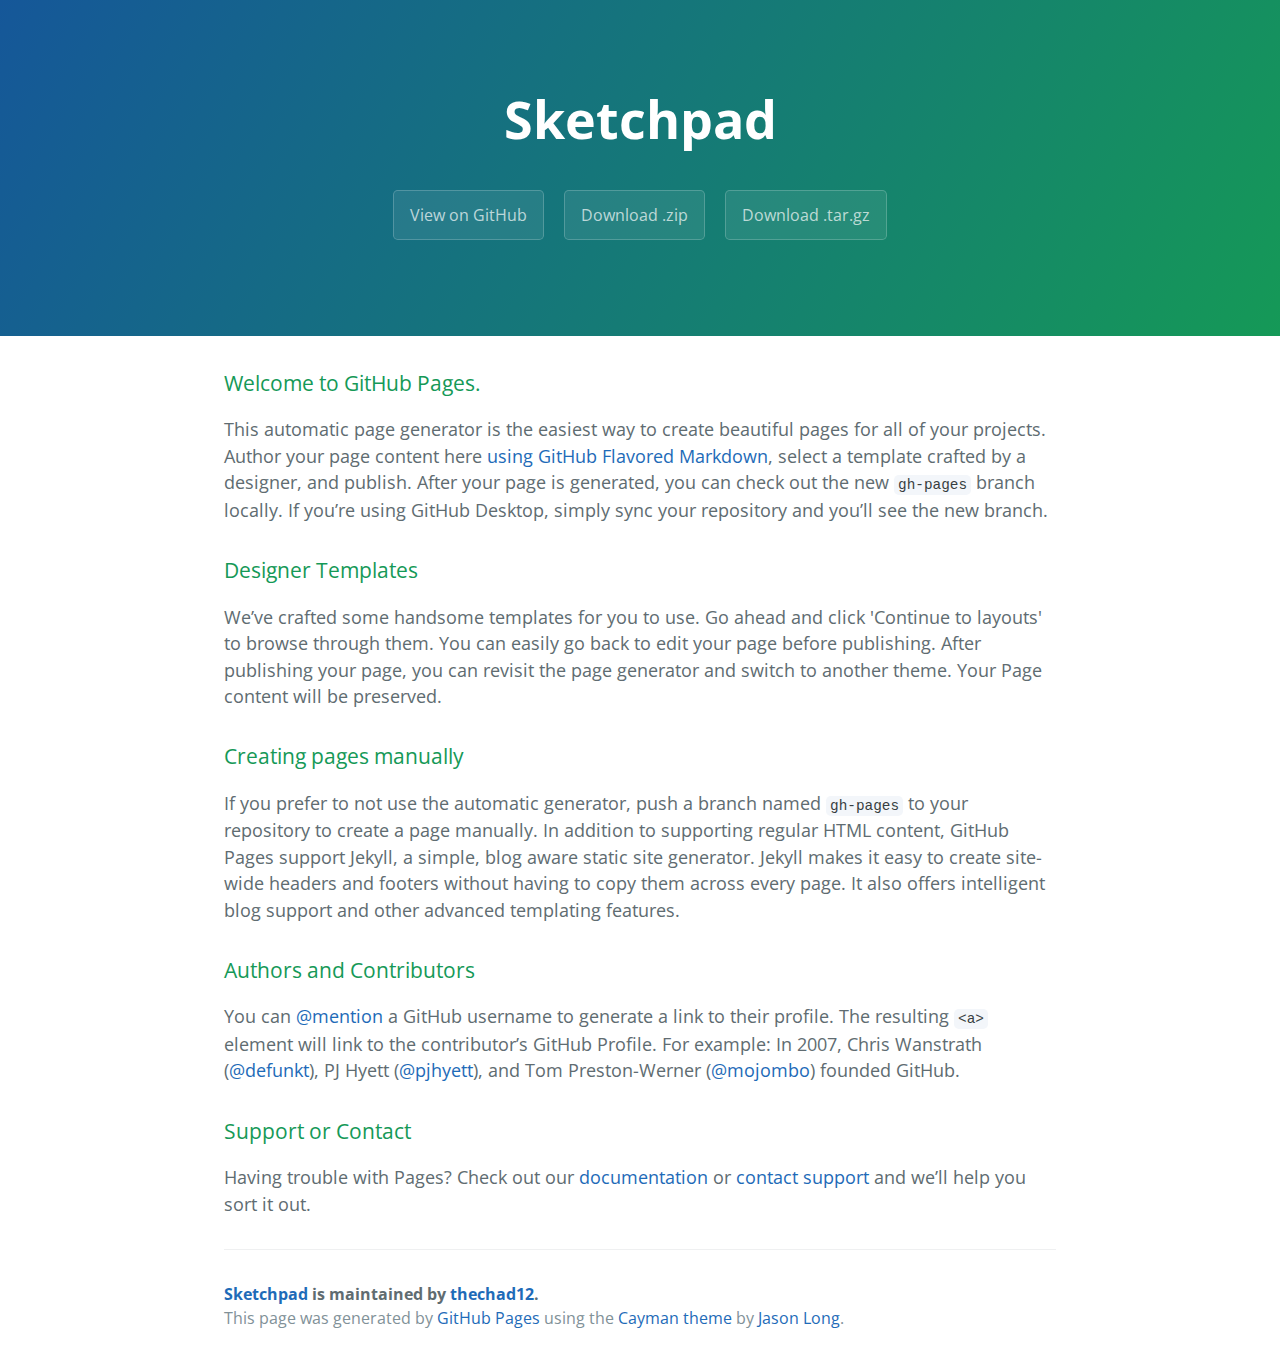
<file: index.html>
<!DOCTYPE html>
<html lang="en-us">
  <head>
    <meta charset="UTF-8">
    <title>Sketchpad by thechad12</title>
    <meta name="viewport" content="width=device-width, initial-scale=1">
    <link rel="stylesheet" type="text/css" href="stylesheets/normalize.css" media="screen">
    <link href='https://fonts.googleapis.com/css?family=Open+Sans:400,700' rel='stylesheet' type='text/css'>
    <link rel="stylesheet" type="text/css" href="stylesheets/stylesheet.css" media="screen">
    <link rel="stylesheet" type="text/css" href="stylesheets/github-light.css" media="screen">
  </head>
  <body>
    <section class="page-header">
      <h1 class="project-name">Sketchpad</h1>
      <h2 class="project-tagline"></h2>
      <a href="https://github.com/thechad12/Sketchpad" class="btn">View on GitHub</a>
      <a href="https://github.com/thechad12/Sketchpad/zipball/master" class="btn">Download .zip</a>
      <a href="https://github.com/thechad12/Sketchpad/tarball/master" class="btn">Download .tar.gz</a>
    </section>

    <section class="main-content">
      <h3>
<a id="welcome-to-github-pages" class="anchor" href="#welcome-to-github-pages" aria-hidden="true"><span class="octicon octicon-link"></span></a>Welcome to GitHub Pages.</h3>

<p>This automatic page generator is the easiest way to create beautiful pages for all of your projects. Author your page content here <a href="https://guides.github.com/features/mastering-markdown/">using GitHub Flavored Markdown</a>, select a template crafted by a designer, and publish. After your page is generated, you can check out the new <code>gh-pages</code> branch locally. If you’re using GitHub Desktop, simply sync your repository and you’ll see the new branch.</p>

<h3>
<a id="designer-templates" class="anchor" href="#designer-templates" aria-hidden="true"><span class="octicon octicon-link"></span></a>Designer Templates</h3>

<p>We’ve crafted some handsome templates for you to use. Go ahead and click 'Continue to layouts' to browse through them. You can easily go back to edit your page before publishing. After publishing your page, you can revisit the page generator and switch to another theme. Your Page content will be preserved.</p>

<h3>
<a id="creating-pages-manually" class="anchor" href="#creating-pages-manually" aria-hidden="true"><span class="octicon octicon-link"></span></a>Creating pages manually</h3>

<p>If you prefer to not use the automatic generator, push a branch named <code>gh-pages</code> to your repository to create a page manually. In addition to supporting regular HTML content, GitHub Pages support Jekyll, a simple, blog aware static site generator. Jekyll makes it easy to create site-wide headers and footers without having to copy them across every page. It also offers intelligent blog support and other advanced templating features.</p>

<h3>
<a id="authors-and-contributors" class="anchor" href="#authors-and-contributors" aria-hidden="true"><span class="octicon octicon-link"></span></a>Authors and Contributors</h3>

<p>You can <a href="https://github.com/blog/821" class="user-mention">@mention</a> a GitHub username to generate a link to their profile. The resulting <code>&lt;a&gt;</code> element will link to the contributor’s GitHub Profile. For example: In 2007, Chris Wanstrath (<a href="https://github.com/defunkt" class="user-mention">@defunkt</a>), PJ Hyett (<a href="https://github.com/pjhyett" class="user-mention">@pjhyett</a>), and Tom Preston-Werner (<a href="https://github.com/mojombo" class="user-mention">@mojombo</a>) founded GitHub.</p>

<h3>
<a id="support-or-contact" class="anchor" href="#support-or-contact" aria-hidden="true"><span class="octicon octicon-link"></span></a>Support or Contact</h3>

<p>Having trouble with Pages? Check out our <a href="https://help.github.com/pages">documentation</a> or <a href="https://github.com/contact">contact support</a> and we’ll help you sort it out.</p>

      <footer class="site-footer">
        <span class="site-footer-owner"><a href="https://github.com/thechad12/Sketchpad">Sketchpad</a> is maintained by <a href="https://github.com/thechad12">thechad12</a>.</span>

        <span class="site-footer-credits">This page was generated by <a href="https://pages.github.com">GitHub Pages</a> using the <a href="https://github.com/jasonlong/cayman-theme">Cayman theme</a> by <a href="https://twitter.com/jasonlong">Jason Long</a>.</span>
      </footer>

    </section>

  
  </body>
</html>
</file>
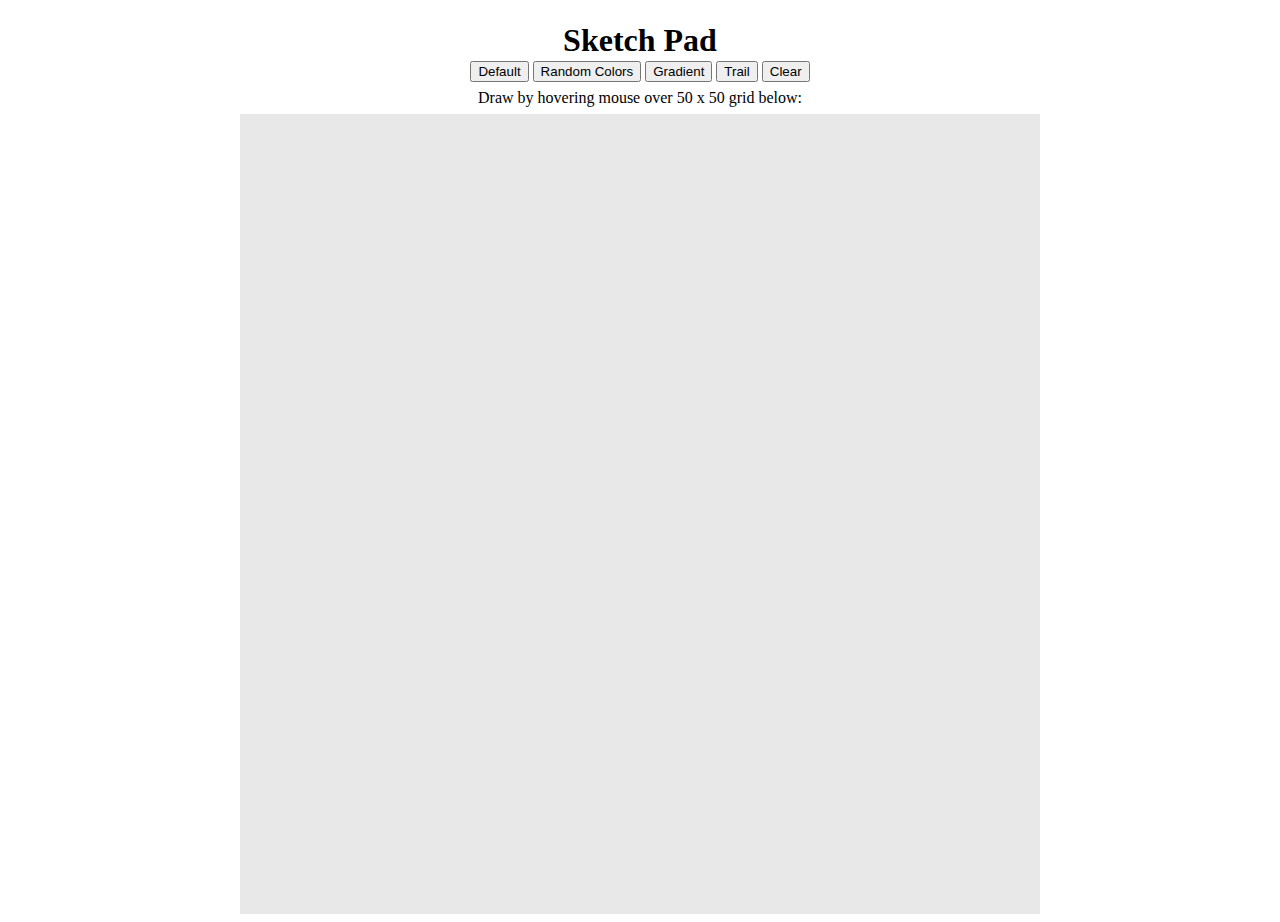
<file: sketchpad.html>
<!DOCTYPE html>
<!DOCTYPE html>
<html>
<head>
	<title></title>

	<link rel="stylesheet" href="style.css">
</head>
<body>

<div class="container">
	<h1>Sketch Pad</h1>
	<p>	
		<button class="black">Default</button>
		<button class="colors">Random Colors</button>
		<button class="opaque">Gradient</button>
		<button class="trail">Trail</button>
		<button class="clear">Clear</button>
	</p>

	<p class="grid_label"></p>


	
	<div class="grid"></div>
		
 
</div>

	<script src="http://ajax.googleapis.com/ajax/libs/jquery/1.11.0/jquery.min.js"></script>
	<script src="sketch.js"></script>
</body>
</html>
</file>
<file: stylesheets/stylesheet.css>
* {
  box-sizing: border-box; }

body {
  padding: 0;
  margin: 0;
  font-family: "Open Sans", "Helvetica Neue", Helvetica, Arial, sans-serif;
  font-size: 16px;
  line-height: 1.5;
  color: #606c71; }

a {
  color: #1e6bb8;
  text-decoration: none; }
  a:hover {
    text-decoration: underline; }

.btn {
  display: inline-block;
  margin-bottom: 1rem;
  color: rgba(255, 255, 255, 0.7);
  background-color: rgba(255, 255, 255, 0.08);
  border-color: rgba(255, 255, 255, 0.2);
  border-style: solid;
  border-width: 1px;
  border-radius: 0.3rem;
  transition: color 0.2s, background-color 0.2s, border-color 0.2s; }
  .btn + .btn {
    margin-left: 1rem; }

.btn:hover {
  color: rgba(255, 255, 255, 0.8);
  text-decoration: none;
  background-color: rgba(255, 255, 255, 0.2);
  border-color: rgba(255, 255, 255, 0.3); }

@media screen and (min-width: 64em) {
  .btn {
    padding: 0.75rem 1rem; } }

@media screen and (min-width: 42em) and (max-width: 64em) {
  .btn {
    padding: 0.6rem 0.9rem;
    font-size: 0.9rem; } }

@media screen and (max-width: 42em) {
  .btn {
    display: block;
    width: 100%;
    padding: 0.75rem;
    font-size: 0.9rem; }
    .btn + .btn {
      margin-top: 1rem;
      margin-left: 0; } }

.page-header {
  color: #fff;
  text-align: center;
  background-color: #159957;
  background-image: linear-gradient(120deg, #155799, #159957); }

@media screen and (min-width: 64em) {
  .page-header {
    padding: 5rem 6rem; } }

@media screen and (min-width: 42em) and (max-width: 64em) {
  .page-header {
    padding: 3rem 4rem; } }

@media screen and (max-width: 42em) {
  .page-header {
    padding: 2rem 1rem; } }

.project-name {
  margin-top: 0;
  margin-bottom: 0.1rem; }

@media screen and (min-width: 64em) {
  .project-name {
    font-size: 3.25rem; } }

@media screen and (min-width: 42em) and (max-width: 64em) {
  .project-name {
    font-size: 2.25rem; } }

@media screen and (max-width: 42em) {
  .project-name {
    font-size: 1.75rem; } }

.project-tagline {
  margin-bottom: 2rem;
  font-weight: normal;
  opacity: 0.7; }

@media screen and (min-width: 64em) {
  .project-tagline {
    font-size: 1.25rem; } }

@media screen and (min-width: 42em) and (max-width: 64em) {
  .project-tagline {
    font-size: 1.15rem; } }

@media screen and (max-width: 42em) {
  .project-tagline {
    font-size: 1rem; } }

.main-content :first-child {
  margin-top: 0; }
.main-content img {
  max-width: 100%; }
.main-content h1, .main-content h2, .main-content h3, .main-content h4, .main-content h5, .main-content h6 {
  margin-top: 2rem;
  margin-bottom: 1rem;
  font-weight: normal;
  color: #159957; }
.main-content p {
  margin-bottom: 1em; }
.main-content code {
  padding: 2px 4px;
  font-family: Consolas, "Liberation Mono", Menlo, Courier, monospace;
  font-size: 0.9rem;
  color: #383e41;
  background-color: #f3f6fa;
  border-radius: 0.3rem; }
.main-content pre {
  padding: 0.8rem;
  margin-top: 0;
  margin-bottom: 1rem;
  font: 1rem Consolas, "Liberation Mono", Menlo, Courier, monospace;
  color: #567482;
  word-wrap: normal;
  background-color: #f3f6fa;
  border: solid 1px #dce6f0;
  border-radius: 0.3rem; }
  .main-content pre > code {
    padding: 0;
    margin: 0;
    font-size: 0.9rem;
    color: #567482;
    word-break: normal;
    white-space: pre;
    background: transparent;
    border: 0; }
.main-content .highlight {
  margin-bottom: 1rem; }
  .main-content .highlight pre {
    margin-bottom: 0;
    word-break: normal; }
.main-content .highlight pre, .main-content pre {
  padding: 0.8rem;
  overflow: auto;
  font-size: 0.9rem;
  line-height: 1.45;
  border-radius: 0.3rem; }
.main-content pre code, .main-content pre tt {
  display: inline;
  max-width: initial;
  padding: 0;
  margin: 0;
  overflow: initial;
  line-height: inherit;
  word-wrap: normal;
  background-color: transparent;
  border: 0; }
  .main-content pre code:before, .main-content pre code:after, .main-content pre tt:before, .main-content pre tt:after {
    content: normal; }
.main-content ul, .main-content ol {
  margin-top: 0; }
.main-content blockquote {
  padding: 0 1rem;
  margin-left: 0;
  color: #819198;
  border-left: 0.3rem solid #dce6f0; }
  .main-content blockquote > :first-child {
    margin-top: 0; }
  .main-content blockquote > :last-child {
    margin-bottom: 0; }
.main-content table {
  display: block;
  width: 100%;
  overflow: auto;
  word-break: normal;
  word-break: keep-all; }
  .main-content table th {
    font-weight: bold; }
  .main-content table th, .main-content table td {
    padding: 0.5rem 1rem;
    border: 1px solid #e9ebec; }
.main-content dl {
  padding: 0; }
  .main-content dl dt {
    padding: 0;
    margin-top: 1rem;
    font-size: 1rem;
    font-weight: bold; }
  .main-content dl dd {
    padding: 0;
    margin-bottom: 1rem; }
.main-content hr {
  height: 2px;
  padding: 0;
  margin: 1rem 0;
  background-color: #eff0f1;
  border: 0; }

@media screen and (min-width: 64em) {
  .main-content {
    max-width: 64rem;
    padding: 2rem 6rem;
    margin: 0 auto;
    font-size: 1.1rem; } }

@media screen and (min-width: 42em) and (max-width: 64em) {
  .main-content {
    padding: 2rem 4rem;
    font-size: 1.1rem; } }

@media screen and (max-width: 42em) {
  .main-content {
    padding: 2rem 1rem;
    font-size: 1rem; } }

.site-footer {
  padding-top: 2rem;
  margin-top: 2rem;
  border-top: solid 1px #eff0f1; }

.site-footer-owner {
  display: block;
  font-weight: bold; }

.site-footer-credits {
  color: #819198; }

@media screen and (min-width: 64em) {
  .site-footer {
    font-size: 1rem; } }

@media screen and (min-width: 42em) and (max-width: 64em) {
  .site-footer {
    font-size: 1rem; } }

@media screen and (max-width: 42em) {
  .site-footer {
    font-size: 0.9rem; } }
</file>
<file: stylesheets/github-light.css>
/*
   Copyright 2014 GitHub Inc.

   Licensed under the Apache License, Version 2.0 (the "License");
   you may not use this file except in compliance with the License.
   You may obtain a copy of the License at

       http://www.apache.org/licenses/LICENSE-2.0

   Unless required by applicable law or agreed to in writing, software
   distributed under the License is distributed on an "AS IS" BASIS,
   WITHOUT WARRANTIES OR CONDITIONS OF ANY KIND, either express or implied.
   See the License for the specific language governing permissions and
   limitations under the License.

*/

.pl-c /* comment */ {
  color: #969896;
}

.pl-c1      /* constant, markup.raw, meta.diff.header, meta.module-reference, meta.property-name, support, support.constant, support.variable, variable.other.constant */,
.pl-s .pl-v /* string variable */ {
  color: #0086b3;
}

.pl-e  /* entity */,
.pl-en /* entity.name */ {
  color: #795da3;
}

.pl-s .pl-s1 /* string source */,
.pl-smi      /* storage.modifier.import, storage.modifier.package, storage.type.java, variable.other, variable.parameter.function */ {
  color: #333;
}

.pl-ent /* entity.name.tag */ {
  color: #63a35c;
}

.pl-k /* keyword, storage, storage.type */ {
  color: #a71d5d;
}

.pl-pds              /* punctuation.definition.string, string.regexp.character-class */,
.pl-s                /* string */,
.pl-s .pl-pse .pl-s1 /* string punctuation.section.embedded source */,
.pl-sr               /* string.regexp */,
.pl-sr .pl-cce       /* string.regexp constant.character.escape */,
.pl-sr .pl-sra       /* string.regexp string.regexp.arbitrary-repitition */,
.pl-sr .pl-sre       /* string.regexp source.ruby.embedded */ {
  color: #183691;
}

.pl-v /* variable */ {
  color: #ed6a43;
}

.pl-id /* invalid.deprecated */ {
  color: #b52a1d;
}

.pl-ii /* invalid.illegal */ {
  background-color: #b52a1d;
  color: #f8f8f8;
}

.pl-sr .pl-cce /* string.regexp constant.character.escape */ {
  color: #63a35c;
  font-weight: bold;
}

.pl-ml /* markup.list */ {
  color: #693a17;
}

.pl-mh        /* markup.heading */,
.pl-mh .pl-en /* markup.heading entity.name */,
.pl-ms        /* meta.separator */ {
  color: #1d3e81;
  font-weight: bold;
}

.pl-mq /* markup.quote */ {
  color: #008080;
}

.pl-mi /* markup.italic */ {
  color: #333;
  font-style: italic;
}

.pl-mb /* markup.bold */ {
  color: #333;
  font-weight: bold;
}

.pl-md /* markup.deleted, meta.diff.header.from-file */ {
  background-color: #ffecec;
  color: #bd2c00;
}

.pl-mi1 /* markup.inserted, meta.diff.header.to-file */ {
  background-color: #eaffea;
  color: #55a532;
}

.pl-mdr /* meta.diff.range */ {
  color: #795da3;
  font-weight: bold;
}

.pl-mo /* meta.output */ {
  color: #1d3e81;
}
</file>
<file: style.css>
body {
	background-color: #DCDDD8
	font-color: red;
	font-style: Arial, sans-serif;
	text-align: center;
}

body {
	line-height: 0;
	font-family:arial
	left: 600px;
}


.container {
	width: 800px;
	margin-left: auto;
	margin-right: auto;
	margin-top: 40px;
	left: 600px;
}


.square {
	background-color:#E8E8E8;
	display: inline-block;
	left: 600px;
}

h1, p{
	text-align: center;
	left: 600px;

}


.grid {
	background-color:black; 
}

button > a {
	text-decoration:none;
	font-color:black;
}
</file>
